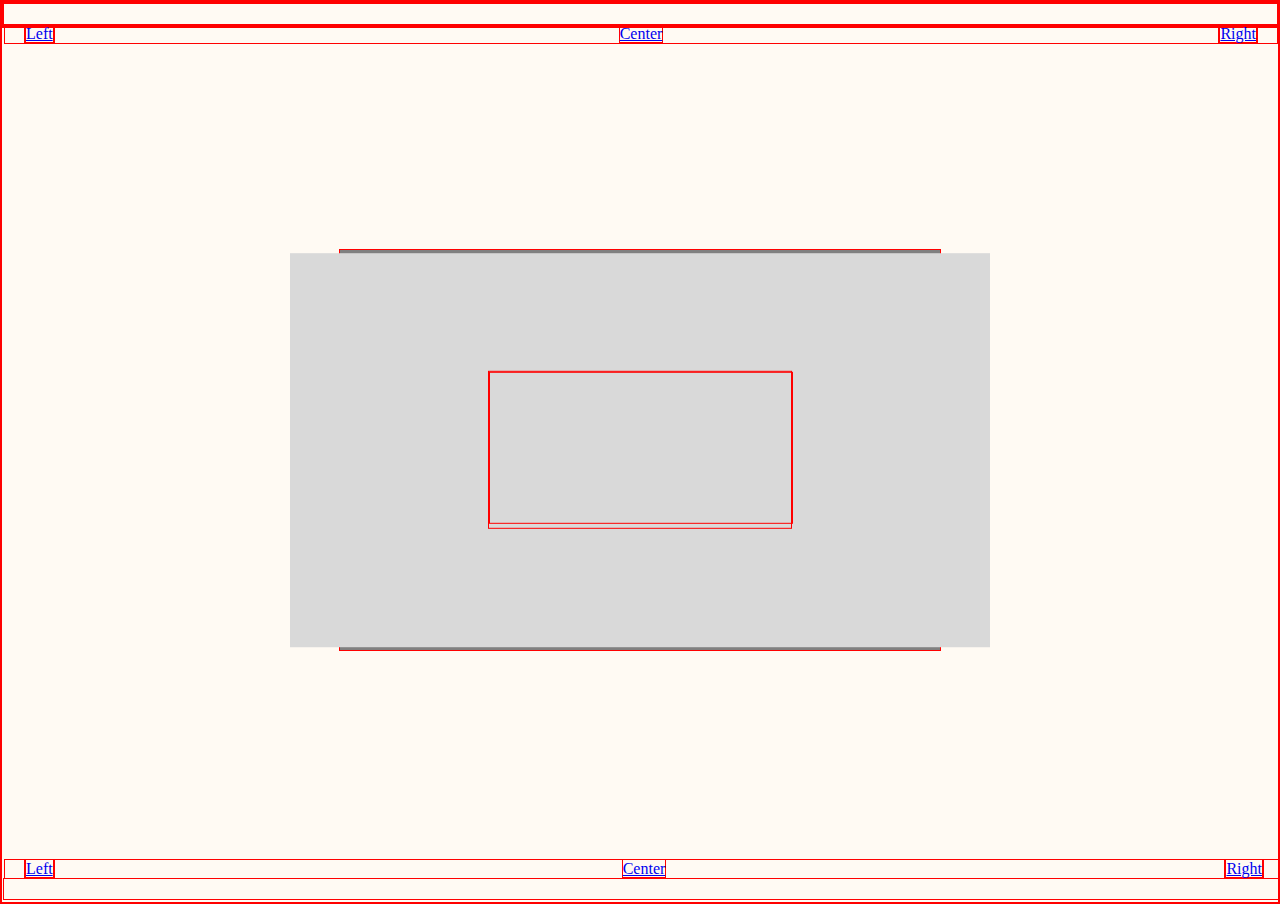
<file: index.html>
<!DOCTYPE html>
<html>
    <head>
    <meta charset="UFT-8">
    <!-- make it mobile -->
    <meta name="viewport" content="width=device-width, initial-scale=1.0">

    <link rel="stylesheet" href="css/normalize.css">
    <link rel="stylesheet" href="css/framework.css">
    
    </head>
    <body>
        <div class="page"> <!-- Need to change / Rename this -->
           
            <!-- Top Links -->
            <div class="top-links">
                <div class="top-left">
                    <a href="#">Left</a>
                </div>
                <div class="top-center">
                    <a href="#">Center</a>
                </div>
                <div class="top-right">
                    <a href="#">Right</a>
                </div>    
            </div>
            <!-- / Top Links -->


            <!-- Centered Div --> 
            <div class="center"></div> 
            <!-- / Centered Div -->         
         
            <!-- Centered Image --> 
            <img  class="center-image" src="img/image.jpg" /> 
            <!-- / Centered Image -->  

            <!-- Div Full Bleed --> 
            <!-- / Div Full Bleed --> 

            <!-- Image Full Bleed --> 
            <!-- / Image Full Bleed --> 

            <!-- Full Bleed Video --> 
            <!-- / Full Bleed Video -->             

            <!-- Click to next image --> 
            <!-- / Click to next image --> 

            <!-- Arrow + Click to next image --> 
            <!-- / Arrow + Click to next image --> 
             
            <!-- Click + Text Pagination to next image --> 
            <!-- / Click to next image --> 

            <!-- Arrow + Click to next + Text Pagination to next image --> 
            <!-- / Arrow + Click to next image --> 


            

            <!-- Centered Vimeo video embed -->
            <section class="container">
                <div class="video-wrapper centered">
                    <iframe title="vimeo-player" src="https://player.vimeo.com/video/947845706?h=336cbad19e" width="640" height="360" frameborder="0"    allowfullscreen></iframe>
                </div>
            </section>
            <!-- / Centered Vimeo video embed --> 

            <!-- Lightbox --> 
            <!-- / Lightbox --> 

            <!-- Grid View --> 
            <!-- / Grid View --> 











            <!-- Bottom Links -->             
            <div class="bottom-links">
                <div class="bottom-left">
                    <a href="#">Left</a>
                </div>
                <div class="bottom-center">
                    <a href="#">Center</a>
                </div>
                <div class="bottom-right">
                    <a href="#">Right</a>
                </div>  
            </div>
            <!-- / Bottom Links -->   

        </div>
    </body>
</html>
</file>
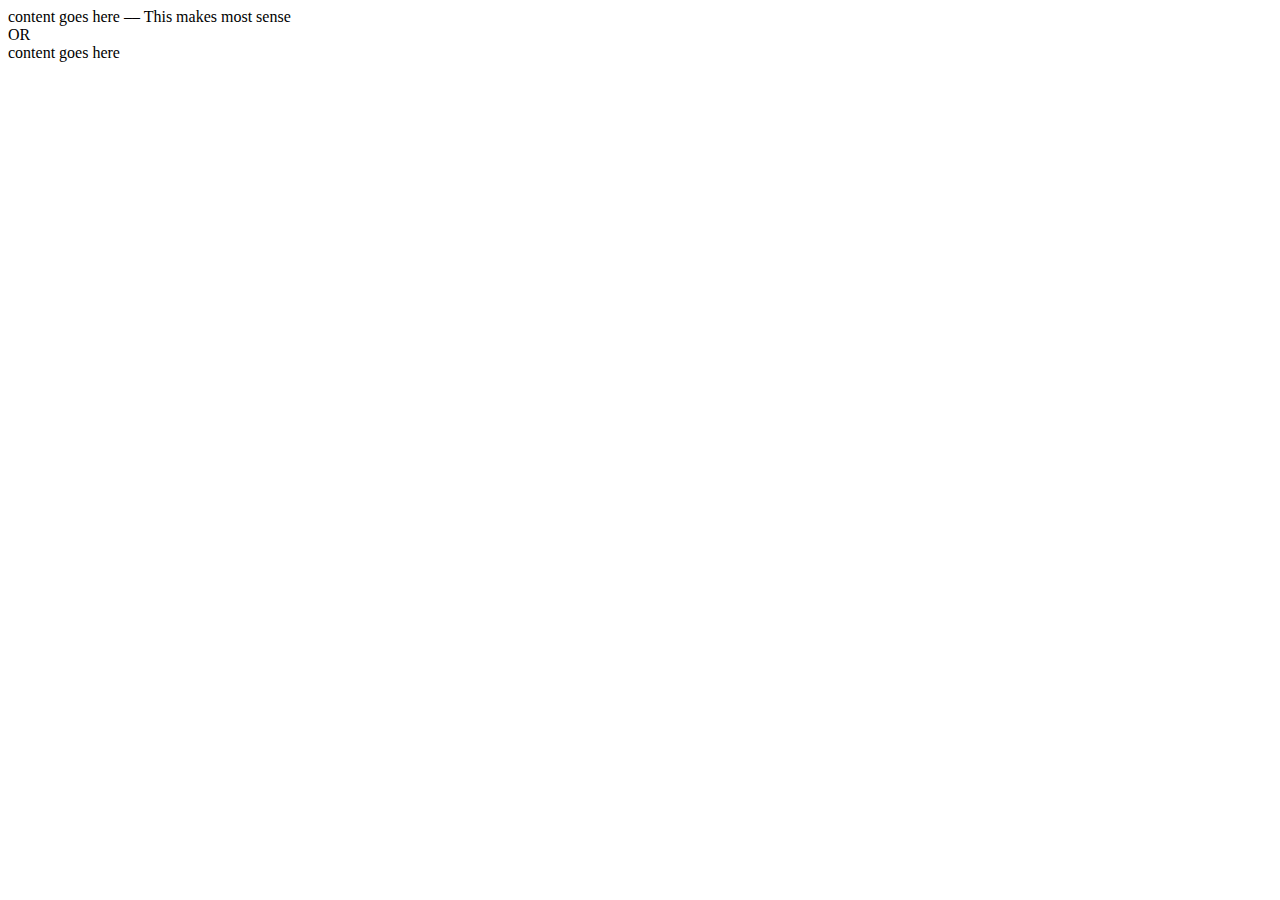
<file: structure.html>
<!DOCTYPE html>

<html>
<head></head>
<body>

<div class="container"> <!-- Should this be a container? -->

<header>
    <nav></nav>
</header>

<main></main>

<section class="container">
    <div class="wrapper">
        content goes here –– This makes most sense
    </div>
</section>

OR

<section>
    <div class="container">
        <div class="wrapper">
            content goes here
        </div>
    </div>
</section>



<aside></aside>


<footer></footer>


</div>  <!-- / Should this be a container? -->


</body>
</html>
</file>
<file: css/framework.css>
* {
    border: 1px solid red;
}


/* OVERALL */

body {
    min-height: 100vh;
    background-color: #fffaf3;
    /* border: solid 20px #eeeeee; */

}

.container {
    max-width: 1400px; 
    margin: 0 auto;
}

.wrapper {

}

.video-wrapper iframe {

    width: 100%;
    height: 100%;
}

/* POSITIONING */

.top-links {
    position: relative;
    width: 100%;
}

.top-left,
.top-right {
    position: absolute;
}

.top-center {
    position: relative;
}

.top-left {
    left: 20px;
    top: 20px;
}

.top-right {
    top: 20px;
    right: 20px;
}

.top-center {
    top: 20px;
    text-align: center;
}


.bottom-links {
    position: absolute;
    width: 100%;
    bottom: 0px;
}


.bottom-left {
    position: absolute;
    left: 20px;
    bottom: 20px;
}

.bottom-center {
    position: relative;
    bottom: 20px;
    text-align: center;
}



.bottom-right {
    position: absolute;
    bottom: 20px;
    right: 20px;

}


/* Centering */

.centered {
   
    position: absolute;
    top: 50%;
    left: 50%;
    transform: translate(-50%, -50%); 
}


/* Centering DIV in Viewport */

.center {
    width: 60%;
    max-width: 600px;
    height: 400px;
    position: absolute;
    top: 50%;
    left: 50%;
    transform: translate(-50%, -50%);
    background-color: grey;
   
}

/* Centering Image in Viewport */


.center-image {
    width: 100%;
    max-width: 700px;
    height: auto;
    position: absolute;
    top: 50%;
    left: 50%;
    transform: translate(-50%, -50%);
   
}

/* Centering Vimeo Embed in Viewport */


/* Vimeo Embed */
</file>
